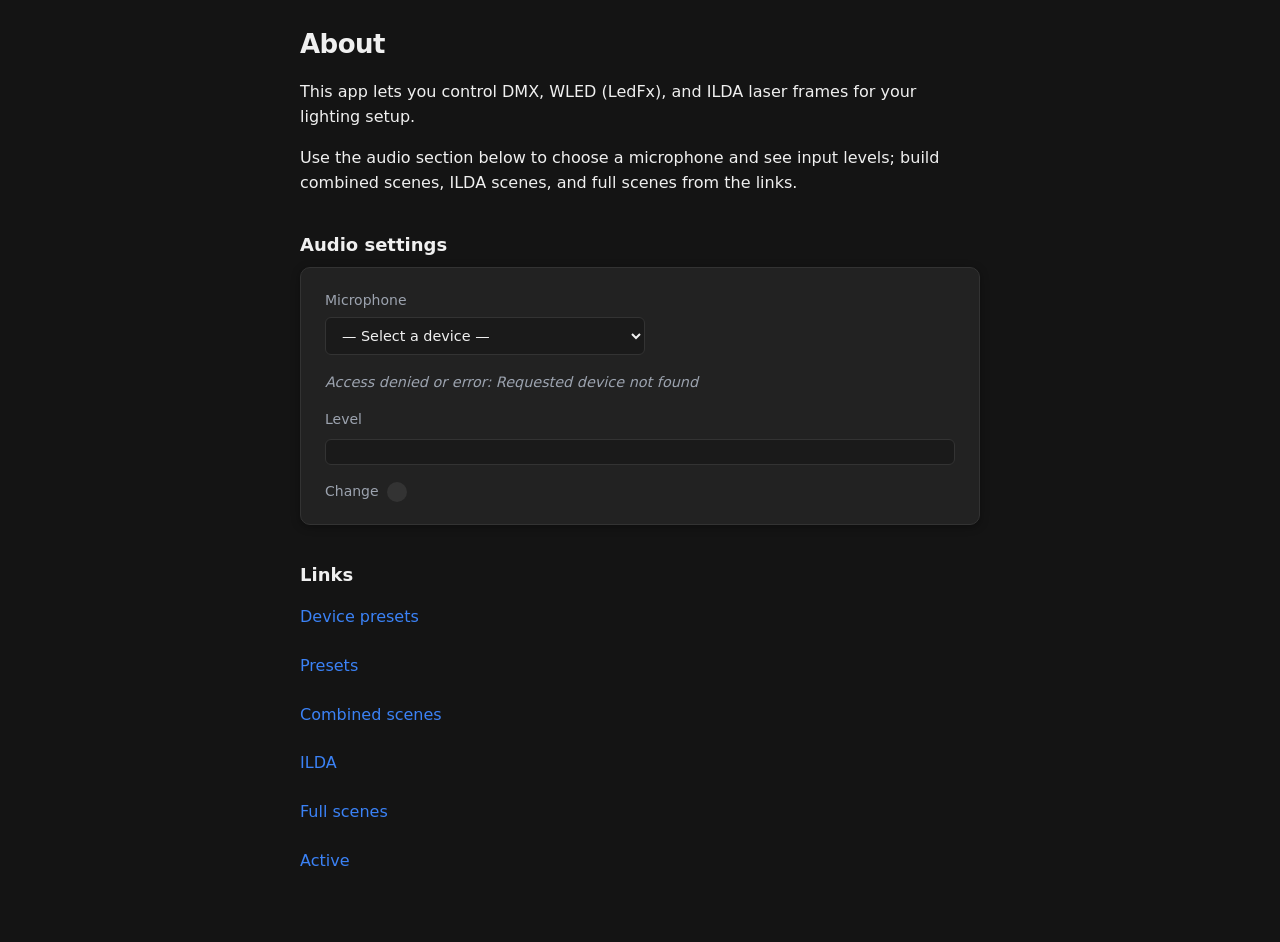
<file: frontend/index.html>
<!DOCTYPE html>
<html lang="en">
<head>
  <meta charset="UTF-8">
  <meta name="viewport" content="width=device-width, initial-scale=1.0">
  <title>Lights App</title>
  <link rel="stylesheet" href="css/style.css">
</head>
<body>
  <main>
    <section class="section">
      <h1>About</h1>
      <p>This app lets you control DMX, WLED (LedFx), and ILDA laser frames for your lighting setup.</p>
      <p>Use the audio section below to choose a microphone and see input levels; build combined scenes, ILDA scenes, and full scenes from the links.</p>
    </section>

    <section class="section">
      <h2>Audio settings</h2>
      <div class="card">
        <div class="form-group">
          <label for="mic-select">Microphone</label>
          <select id="mic-select" aria-label="Select microphone">
            <option value="">— Select a device —</option>
          </select>
        </div>
        <p id="mic-status" class="placeholder-note">Requesting microphone access…</p>
        <div class="audio-block form-group">
          <label for="level-meter">Level</label>
          <div id="level-meter" class="meter-wrap" role="meter" aria-label="Microphone level">
            <div id="meter-bar" class="meter-bar"></div>
          </div>
        </div>
        <div class="audio-block change-indicator-wrap">
          <span class="change-label">Change</span>
          <div id="change-indicator" class="change-indicator" role="status" aria-label="Audio change indicator"></div>
        </div>
      </div>
    </section>

    <section class="section">
      <h2>Links</h2>
      <ul class="link-list">
        <li><a href="html/device_presets.html">Device presets</a></li>
        <li><a href="html/presets.html">Presets</a></li>
        <li><a href="html/scenes.html">Combined scenes</a></li>
        <li><a href="html/ilda.html">ILDA</a></li>
        <li><a href="html/full_scenes.html">Full scenes</a></li>
        <li><a href="html/active.html">Active</a></li>
      </ul>
    </section>
  </main>
  <script src="js/api.js"></script>
  <script src="js/home.js"></script>
</body>
</html>
</file>
<file: frontend/css/style.css>
/* Shared dark theme and layout */
/* Removed Google Fonts import - using system fonts for offline operation */

*, *::before, *::after {
  box-sizing: border-box;
}

:root {
  --bg: #141414;
  --bg-elevated: #1c1c1c;
  --bg-card: #222;
  --bg-input: #1a1a1a;
  --text: #f0f0f0;
  --text-muted: #9ca3af;
  --accent: #3b82f6;
  --accent-hover: #60a5fa;
  --accent-muted: rgba(59, 130, 246, 0.15);
  --border: #333;
  --border-light: #404040;
  --success: #22c55e;
  --success-muted: rgba(34, 197, 94, 0.2);
  --danger: #ef4444;
  --danger-muted: rgba(239, 68, 68, 0.2);
  --warning: #eab308;
  --radius: 10px;
  --radius-sm: 6px;
  --shadow: 0 2px 8px rgba(0, 0, 0, 0.35);
  --shadow-hover: 0 4px 14px rgba(0, 0, 0, 0.4);
}

html {
  font-size: 16px;
  -webkit-font-smoothing: antialiased;
}

body {
  margin: 0;
  min-height: 100vh;
  background: var(--bg);
  color: var(--text);
  font-family: system-ui, -apple-system, "Segoe UI", Roboto, "Helvetica Neue", Arial, sans-serif;
  line-height: 1.55;
}

main {
  max-width: 720px;
  margin: 0 auto;
  padding: 1.5rem 1.25rem;
}

main.main-wide {
  max-width: 960px;
}

/* Nav */
nav {
  background: var(--bg-elevated);
  border-bottom: 1px solid var(--border);
  padding: 0.875rem 1.5rem;
  box-shadow: var(--shadow);
}

nav a {
  color: var(--accent);
  text-decoration: none;
  font-weight: 500;
  transition: color 0.15s;
}

nav a:hover {
  color: var(--accent-hover);
  text-decoration: none;
}

/* Sections and cards */
.section {
  margin-bottom: 2.25rem;
}

.section h1 {
  font-size: 1.625rem;
  font-weight: 600;
  margin: 0 0 0.5rem;
  letter-spacing: -0.02em;
}

.section h2 {
  font-size: 1.125rem;
  font-weight: 600;
  margin: 0 0 0.5rem;
  color: var(--text);
}

.section-sub {
  margin-top: 1.75rem;
}

.section-sub:first-of-type {
  margin-top: 0;
}

.card {
  background: var(--bg-card);
  border: 1px solid var(--border);
  border-radius: var(--radius);
  padding: 1.35rem 1.5rem;
  margin-bottom: 1.25rem;
  box-shadow: var(--shadow);
}

.card:last-child {
  margin-bottom: 0;
}

.card h2 {
  font-size: 0.95rem;
  font-weight: 600;
  text-transform: uppercase;
  letter-spacing: 0.06em;
  color: var(--text-muted);
  margin: 0 0 1rem;
  padding-bottom: 0.5rem;
  border-bottom: 1px solid var(--border);
}

.card h3 {
  font-size: 0.8rem;
  font-weight: 600;
  color: var(--text-muted);
  margin: 1rem 0 0.5rem;
}

.card h3:first-child {
  margin-top: 0;
}

/* Links and buttons */
a {
  color: var(--accent);
  text-decoration: none;
}

a:hover {
  color: var(--accent-hover);
  text-decoration: underline;
}

.btn {
  display: inline-flex;
  align-items: center;
  justify-content: center;
  padding: 0.5rem 1rem;
  border: none;
  border-radius: var(--radius-sm);
  font-size: 0.875rem;
  font-weight: 500;
  font-family: inherit;
  cursor: pointer;
  text-decoration: none;
  transition: background 0.15s, color 0.15s, transform 0.1s;
}

.btn:disabled {
  opacity: 0.5;
  cursor: not-allowed;
}

.btn-primary {
  background: var(--accent);
  color: #fff;
}

.btn-primary:hover:not(:disabled) {
  background: var(--accent-hover);
}

.btn-secondary {
  background: var(--bg-input);
  color: var(--text);
  border: 1px solid var(--border);
}

.btn-secondary:hover:not(:disabled) {
  background: var(--border-light);
  border-color: var(--border-light);
}

.btn-danger {
  background: var(--danger);
  color: #fff;
}

.btn-danger:hover:not(:disabled) {
  filter: brightness(1.1);
}

.btn-small {
  padding: 0.35rem 0.65rem;
  font-size: 0.75rem;
  font-weight: 600;
  letter-spacing: 0.02em;
}

/* Form */
.form-group {
  margin-bottom: 1rem;
}

.form-group label {
  display: block;
  font-size: 0.875rem;
  font-weight: 500;
  color: var(--text-muted);
  margin-bottom: 0.35rem;
}

select,
input[type="text"],
input[type="number"] {
  display: block;
  width: 100%;
  max-width: 320px;
  background: var(--bg-input);
  color: var(--text);
  border: 1px solid var(--border);
  border-radius: var(--radius-sm);
  padding: 0.55rem 0.75rem;
  font-size: 0.9rem;
  font-family: inherit;
  transition: border-color 0.15s;
}

select:focus,
input:focus {
  outline: none;
  border-color: var(--accent);
}

/* Utility */
.flex {
  display: flex;
  flex-wrap: wrap;
  align-items: center;
}

.gap-md {
  gap: 0.75rem;
}

.mt-md {
  margin-top: 1rem;
}

.mt-lg {
  margin-top: 1.5rem;
}

.mb-md {
  margin-bottom: 1rem;
}

/* Grid for device builder */
.grid {
  display: grid;
  gap: 1.25rem;
}

.grid-2 {
  grid-template-columns: 1fr 1fr;
}

@media (max-width: 700px) {
  .grid-2 {
    grid-template-columns: 1fr;
  }
}

/* Level meter */
.meter-wrap {
  background: var(--bg-input);
  border: 1px solid var(--border);
  border-radius: var(--radius-sm);
  height: 26px;
  overflow: hidden;
  margin-top: 0.5rem;
}

.meter-bar {
  height: 100%;
  background: linear-gradient(90deg, var(--success), var(--accent));
  width: 0%;
  transition: width 0.05s ease-out;
}

/* Change indicator */
.change-indicator-wrap {
  display: flex;
  align-items: center;
  gap: 0.5rem;
}

.change-label {
  color: var(--text-muted);
  font-size: 0.875rem;
}

.change-indicator {
  width: 1.25rem;
  height: 1.25rem;
  border-radius: 50%;
  background: var(--border);
  transition: background 0.08s ease-out, transform 0.08s ease-out;
}

.change-indicator.change-active {
  background: var(--success);
  box-shadow: 0 0 0.35rem var(--success);
  transform: scale(1.2);
}

/* Link list */
.link-list {
  list-style: none;
  padding: 0;
  margin: 0;
}

.link-list li {
  margin-bottom: 0.5rem;
}

.link-list a {
  display: inline-block;
  padding: 0.5rem 0;
  font-weight: 500;
  border-radius: var(--radius-sm);
  transition: color 0.15s, background 0.15s;
}

.link-list a:hover {
  text-decoration: none;
  color: var(--accent-hover);
}

/* Placeholder / status */
.placeholder-note,
.status {
  color: var(--text-muted);
  font-size: 0.9rem;
}

.placeholder-note {
  font-style: italic;
}

.back-link {
  display: inline-block;
  margin-top: 1.25rem;
  padding: 0.5rem 0;
  font-weight: 500;
}

/* ----- Device presets / scene builder ----- */
.device-builder-root {
  margin-top: 0.5rem;
}

.device-controls .card {
  margin-bottom: 1.25rem;
}

/* Subdevice (mode section) */
.subdevice {
  margin-bottom: 1.25rem;
  padding: 1rem 1rem 1rem 1rem;
  background: var(--bg-elevated);
  border-radius: var(--radius-sm);
  border-left: 3px solid var(--accent);
}

.subdevice:last-child {
  margin-bottom: 0;
}

.subdevice h3 {
  font-size: 0.8rem;
  font-weight: 600;
  letter-spacing: 0.05em;
  text-transform: uppercase;
  color: var(--text-muted);
  margin: 0 0 0.65rem;
}

/* Mode button group */
.mode-group {
  display: flex;
  flex-wrap: wrap;
  gap: 0.5rem;
  align-items: center;
}

.mode-btn {
  padding: 0.45rem 0.75rem;
  background: var(--bg-input);
  border: 1px solid var(--border);
  border-radius: var(--radius-sm);
  color: var(--text-muted);
  font-size: 0.75rem;
  font-weight: 500;
  letter-spacing: 0.02em;
  cursor: pointer;
  transition: background 0.15s, border-color 0.15s, color 0.15s;
}

.mode-btn:hover {
  border-color: var(--accent);
  color: var(--text);
}

.mode-btn.selected {
  background: var(--accent);
  border-color: var(--accent);
  color: #fff;
}

.mode-btn.selected-multi {
  background: var(--warning);
  border-color: var(--warning);
  color: #111;
}

.strobe-header {
  width: 100%;
  font-size: 0.65rem;
  font-weight: 600;
  letter-spacing: 0.08em;
  text-transform: uppercase;
  color: var(--text-muted);
  margin: 0.5rem 0 0.25rem;
  padding-top: 0.5rem;
  border-top: 1px dashed var(--border);
}

/* DMX preview */
.dmx-preview {
  display: grid;
  grid-template-columns: repeat(auto-fill, minmax(36px, 1fr));
  gap: 4px;
  margin-top: 0.5rem;
}

.dmx-channel {
  text-align: center;
  padding: 0.4rem 0.25rem;
  background: var(--bg-input);
  border: 1px solid var(--border);
  border-radius: var(--radius-sm);
  font-size: 0.7rem;
  transition: background 0.15s, border-color 0.15s;
}

.dmx-channel.active {
  background: var(--accent-muted);
  border-color: var(--accent);
  color: var(--accent);
}

.dmx-channel .ch-num {
  display: block;
  color: var(--text-muted);
  font-size: 0.65rem;
  margin-bottom: 0.15rem;
}

.dmx-channel.active .ch-num {
  color: var(--accent);
}

.dmx-channel .ch-val {
  font-weight: 700;
  font-variant-numeric: tabular-nums;
}

/* Saved preset list */
.scene-item {
  display: flex;
  justify-content: space-between;
  align-items: center;
  padding: 0.75rem 1rem;
  background: var(--bg-elevated);
  border: 1px solid var(--border);
  border-radius: var(--radius-sm);
  margin-bottom: 0.5rem;
  cursor: pointer;
  transition: border-color 0.15s, background 0.15s;
}

.scene-item:hover {
  border-color: var(--accent);
  background: var(--accent-muted);
}

.scene-item:last-child {
  margin-bottom: 0;
}

.scene-item span {
  font-size: 0.9rem;
  font-weight: 500;
}

.scene-item .btn-small {
  margin-left: 0.35rem;
}

.scene-item .btn-small:first-of-type {
  margin-left: 0;
}

.scene-item-name {
  font-weight: 600;
  display: block;
}

.scene-item-order {
  font-size: 0.8rem;
  color: var(--text-muted);
  font-weight: 400;
}

/* Scene preset order list */
.scene-preset-list {
  margin-top: 0.5rem;
}

.scene-preset-row {
  display: flex;
  justify-content: space-between;
  align-items: center;
  padding: 0.5rem 0.75rem;
  background: var(--bg-elevated);
  border: 1px solid var(--border);
  border-radius: var(--radius-sm);
  margin-bottom: 0.4rem;
}

.scene-preset-row:last-child {
  margin-bottom: 0;
}

.scene-preset-row .btn-small {
  margin-left: 0.25rem;
}

/* Home page audio card spacing */
.audio-actions {
  display: flex;
  flex-wrap: wrap;
  gap: 0.5rem;
  align-items: center;
  margin-top: 1rem;
}

.audio-block {
  margin-top: 1rem;
}

.audio-block:first-of-type {
  margin-top: 0;
}

/* Active page: minimal audio (line only, no mic/level) */
.active-page-audio {
  margin-bottom: 1rem;
  cursor: pointer;
  padding: 0.25rem 0;
}

.active-page-mic-status {
  margin: 0.35rem 0 0;
  font-size: 0.75rem;
  color: var(--text-muted);
  min-height: 1em;
}

.change-indicator-line {
  width: 2.5rem;
  height: 2px;
  min-width: 2.5rem;
  border-radius: 1px;
  background: var(--border);
  transition: background 0.08s ease-out, opacity 0.08s ease-out;
}

.change-indicator-line.change-active {
  background: var(--success);
  box-shadow: none;
  transform: none;
  opacity: 1;
}

/* Active page: scene boxes full width */
main.main-active {
  max-width: none;
  width: 100%;
  padding-left: 1.5rem;
  padding-right: 1.5rem;
}

.scene-boxes-full {
  width: 100%;
  max-width: 100%;
  grid-template-columns: repeat(auto-fill, minmax(200px, 1fr));
}

/* Active page: scene boxes (shared) */
.scene-boxes {
  display: grid;
  grid-template-columns: repeat(auto-fill, minmax(200px, 1fr));
  gap: 1rem;
  margin-top: 1rem;
}

.scene-box {
  display: flex;
  align-items: center;
  justify-content: center;
  min-height: 6rem;
  padding: 1.5rem;
  background: var(--bg-elevated);
  border: 2px solid var(--border);
  border-radius: var(--radius);
  color: var(--text);
  font-size: 1.1rem;
  font-weight: 500;
  font-family: inherit;
  cursor: pointer;
  transition: border-color 0.15s, background 0.15s, box-shadow 0.15s;
  text-align: center;
}

.scene-box:hover {
  border-color: var(--accent);
  background: var(--accent-muted);
}

.scene-box.active {
  border-color: var(--accent);
  background: var(--accent-muted);
  box-shadow: 0 0 0 2px var(--accent);
}

.scene-box-wrap {
  min-height: 6rem;
}

.scene-box-wrap .scene-box {
  display: flex;
  flex-direction: row;
  align-items: center;
  justify-content: space-between;
  gap: 0.5rem;
  width: 100%;
  min-height: 6rem;
  padding-left: 0.5rem;
  padding-right: 0.5rem;
}

.scene-box-label {
  flex: 1;
  text-align: center;
  display: flex;
  flex-direction: column;
  gap: 0.15rem;
}

.scene-box-sublabel {
  font-size: 0.7rem;
  font-weight: normal;
  opacity: 0.75;
}

.scene-box-arrow {
  flex-shrink: 0;
  width: 1rem;
  padding: 0;
  border: none;
  background: transparent;
  color: var(--text-muted);
  font-size: 0.6rem;
  line-height: 1;
  cursor: pointer;
  transition: color 0.15s;
  display: inline-flex;
  align-items: center;
  justify-content: center;
}

.scene-box-arrow:hover:not([disabled]) {
  color: var(--accent);
}

.scene-box-arrow[disabled] {
  opacity: 0.25;
  cursor: not-allowed;
}

/* Active page: manual device sliders */
.manual-devices {
  margin-bottom: 1.5rem;
}

.manual-device-card .section-sub {
  margin-top: 0;
  margin-bottom: 0.75rem;
}

.manual-device-channels {
  display: grid;
  grid-template-columns: repeat(auto-fill, minmax(140px, 1fr));
  gap: 0.5rem 1rem;
}

.manual-channel {
  display: flex;
  align-items: center;
  gap: 0.5rem;
  font-size: 0.85rem;
}

.manual-channel-num {
  flex-shrink: 0;
  width: 1.5rem;
  color: var(--text-muted);
  text-align: right;
}

.manual-channel-value {
  flex-shrink: 0;
  width: 2rem;
  text-align: right;
  font-variant-numeric: tabular-nums;
  color: var(--text);
  font-size: 0.85rem;
}

.manual-channel input[type="range"] {
  flex: 1;
  min-width: 0;
  height: 6px;
  margin: 0;
  -webkit-appearance: none;
  appearance: none;
  background: var(--border);
  border-radius: 3px;
}

.manual-channel input[type="range"]::-webkit-slider-thumb {
  -webkit-appearance: none;
  appearance: none;
  width: 14px;
  height: 14px;
  border-radius: 50%;
  background: var(--accent);
  cursor: pointer;
  border: none;
  box-shadow: 0 0 0 1px var(--border);
}

.manual-channel input[type="range"]::-moz-range-thumb {
  width: 14px;
  height: 14px;
  border-radius: 50%;
  background: var(--accent);
  cursor: pointer;
  border: 1px solid var(--border);
}

.manual-channel input[type="range"]:focus {
  outline: none;
}

.manual-channel input[type="range"]:focus::-webkit-slider-thumb {
  box-shadow: 0 0 0 2px var(--accent);
}

.manual-channel input[type="range"]:focus::-moz-range-thumb {
  box-shadow: 0 0 0 2px var(--accent);
}
</file>
